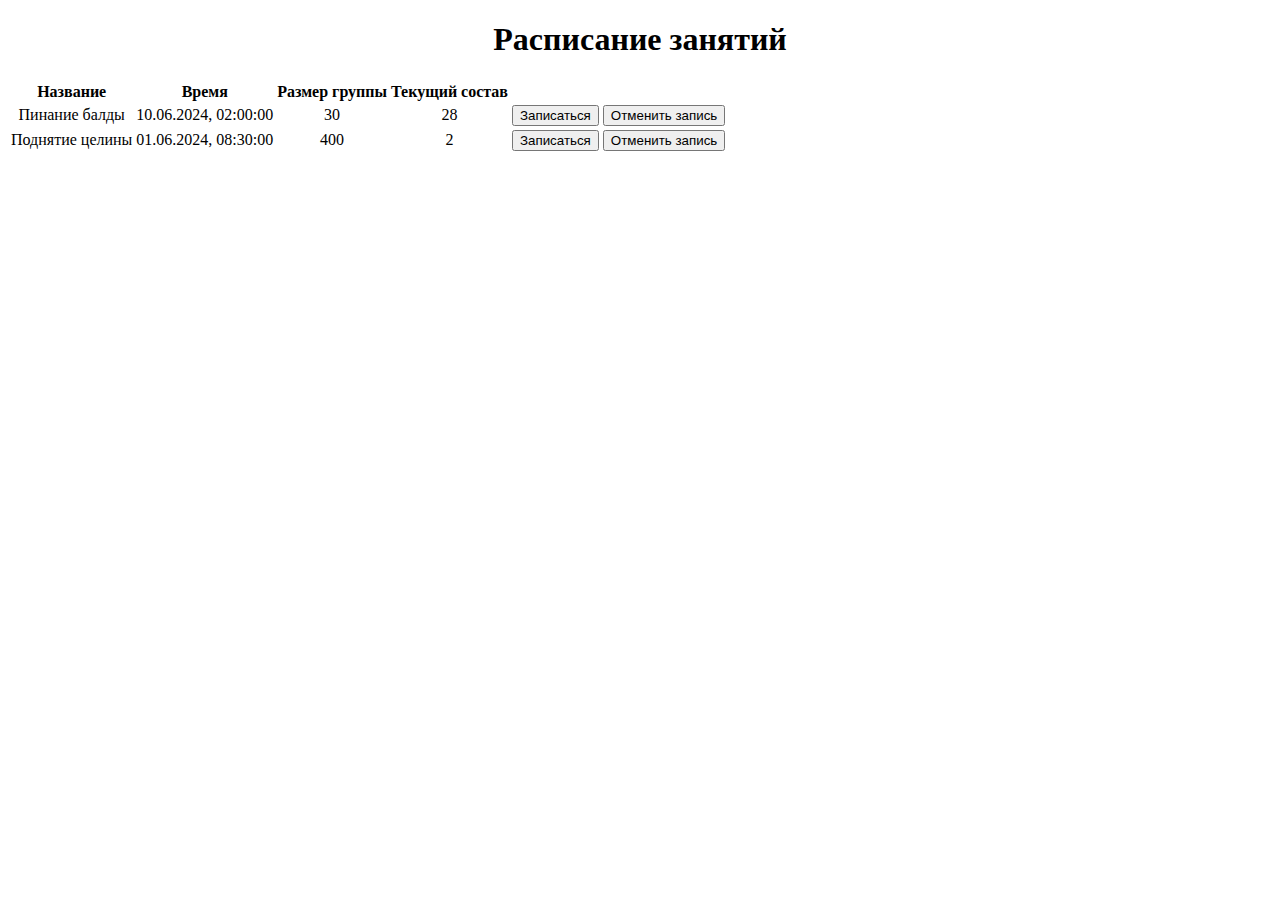
<file: Homework01/index.html>
<!DOCTYPE html>
<html lang="en">
<head>
    <meta charset="UTF-8">
    <meta name="viewport" content="width=device-width, initial-scale=1.0">
    <title>Homework01</title>
    <link href="https://cdn.jsdelivr.net/npm/bootstrap@5.3.0/dist/css/bootstrap.min.css" rel="stylesheet" integrity="sha384-9ndCyUaIbzAi2FUVXJi0CjmCapSmO7SnpJef0486qhLnuZ2cdeRhO02iuK6FUUVM" crossorigin="anonymous">
    <link rel="stylesheet" href="style.css">
</head>
<body>
    <div class="container"></div>
    

    <script src="https://cdn.jsdelivr.net/npm/bootstrap@5.3.0/dist/js/bootstrap.bundle.min.js" integrity="sha384-geWF76RCwLtnZ8qwWowPQNguL3RmwHVBC9FhGdlKrxdiJJigb/j/68SIy3Te4Bkz" crossorigin="anonymous"></script>
    <script src="data.js"></script>
    <script src="index.js"></script>
</body>
</html>
</file>
<file: Homework01/style.css>
.text-center {
  text-align: center;
}/*# sourceMappingURL=style.css.map */
</file>
